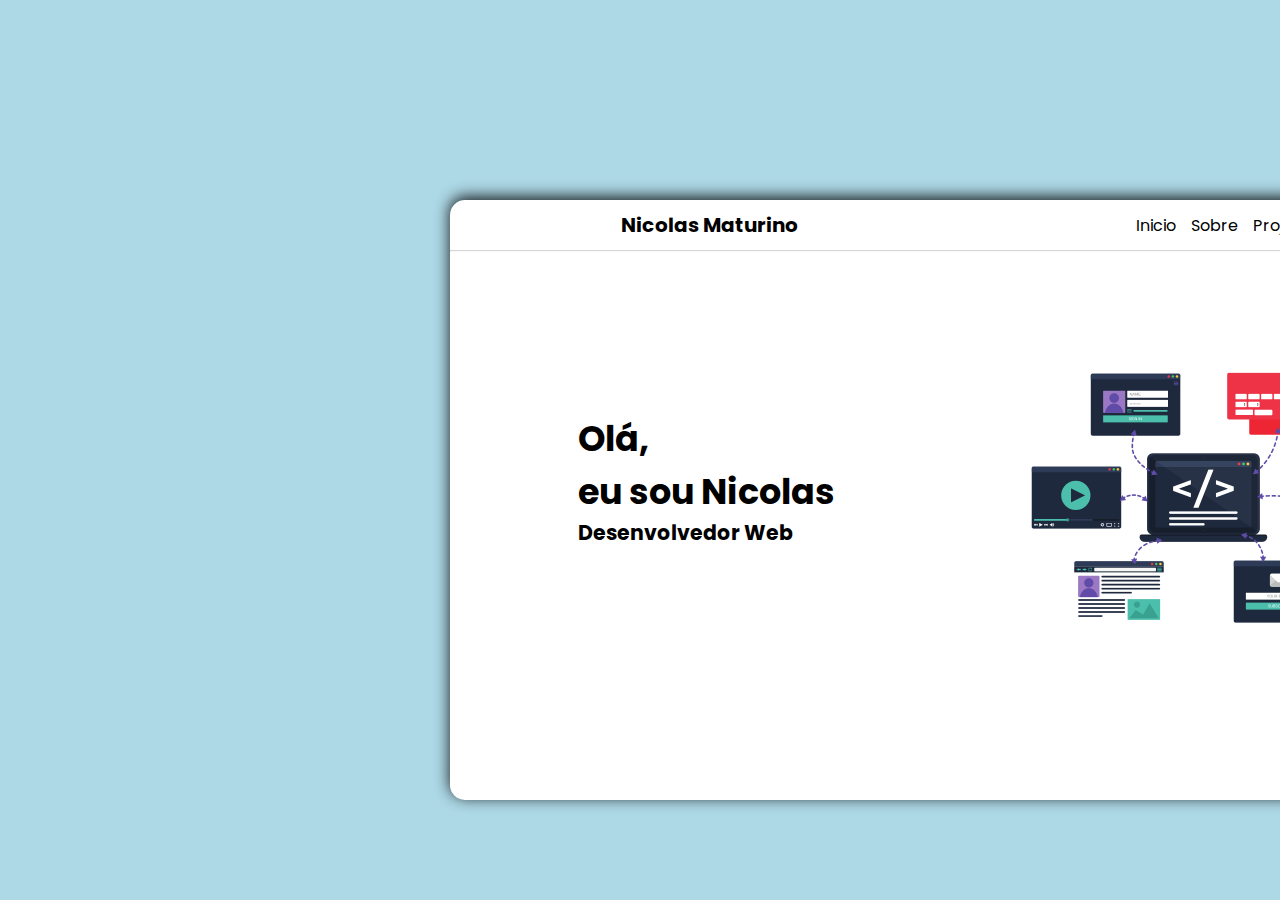
<file: index.html>
<!DOCTYPE html>
<html lang="pt-br">

<head>
    <meta charset="UTF-8">
    <meta http-equiv="X-UA-Compatible" content="IE=edge">
    <meta name="viewport" content="width=device-width, initial-scale=1.0">
    <link rel="stylesheet" href="assets/style.css">
    <title>Portfolio</title>
</head>

<body>
    <div class="container">
        <nav class="navbar">
            <h1 class="logo">Nicolas Maturino</h1>
            <ul>
                <li><a href="index.html">Inicio</a></li>
                <li><a href="Sobre.html">Sobre</a></li>
                <li><a href="Projetos.html">Projetos</a></li>
                <li><a href="Contato.html">Contato</a></li>
            </ul>
        </nav>
        <hr>
        <div class="principal">
            <h1>Olá,<br>eu sou Nicolas</h1>
            <h3>Desenvolvedor Web</h3>
            <img class="fundo-dev" src="img/background.png">
        </div>
    </div>
</body>

</html>
</file>
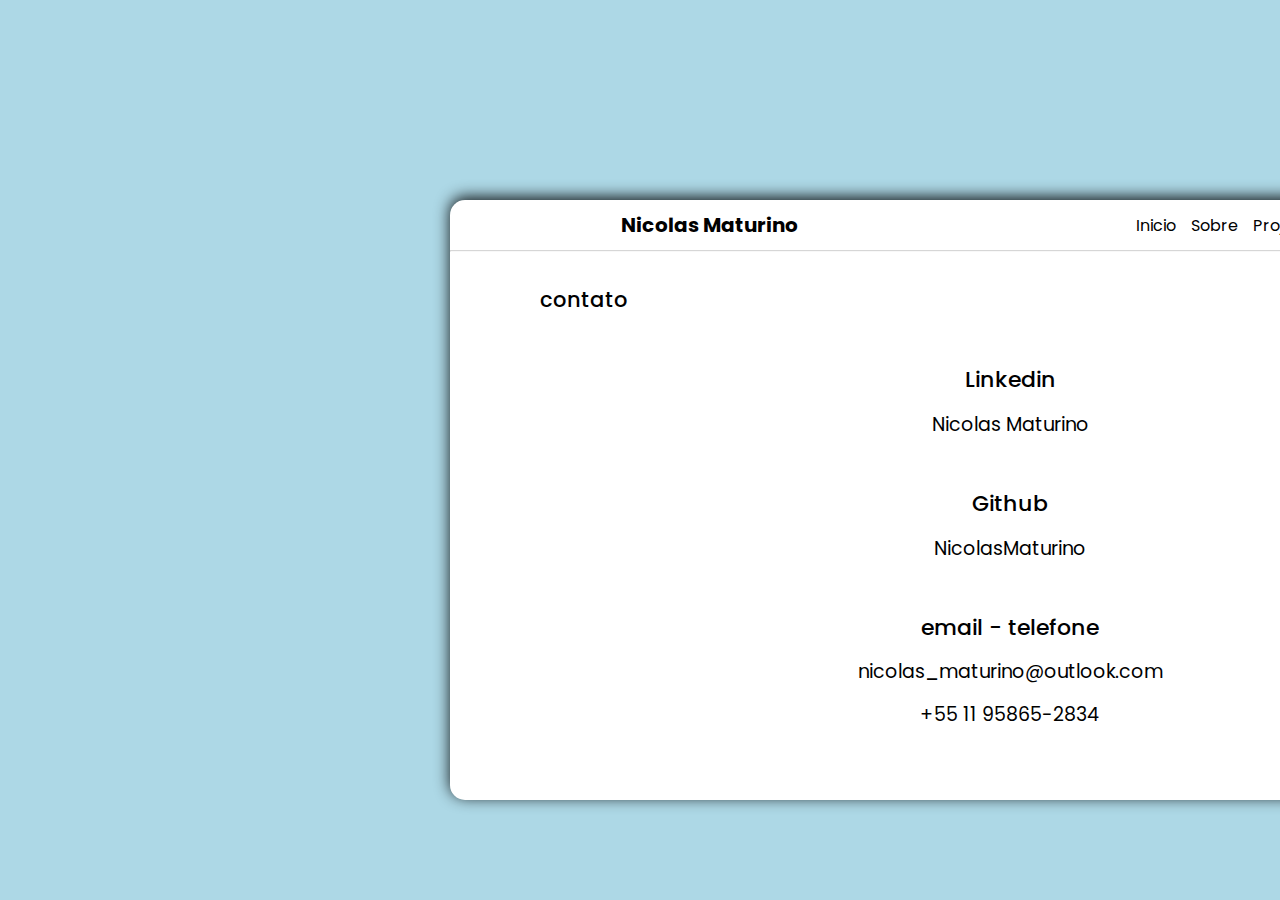
<file: Contato.html>
<!DOCTYPE html>
<html lang="pt-br">

<head>
    <meta charset="UTF-8">
    <meta http-equiv="X-UA-Compatible" content="IE=edge">
    <meta name="viewport" content="width=device-width, initial-scale=1.0">
    <link rel="stylesheet" href="assets/style.css">
    <title>Portfolio</title>
</head>

<body>
    <div class="container">
        <nav class="navbar">
            <h1 class="logo">Nicolas Maturino</h1>
            <ul>
                <li><a href="index.html">Inicio</a></li>
                <li><a href="Sobre.html">Sobre</a></li>
                <li><a href="Projetos.html">Projetos</a></li>
                <li><a href="Contato.html">Contato</a></li>
            </ul>
        </nav>
        <hr>
        <div class="principal-contato">
            <h1 class="titulo-contato">contato</h1>
            <h3 class="nm-linkedin">Linkedin</h3>
            <a class="nome-linha" href="#"><h4>Nicolas Maturino</h4></a>
            <h3 class="nm-linkedin">Github</h3>
            <a class="nome-linha" href="#"><h4>NicolasMaturino</h4></a>
            <h3 class="nm-linkedin">email - telefone</h3>
            <a class="nome-linha" href="#"><h4>nicolas_maturino@outlook.com</h4></a>
            <a class="nome-linha" href="#"><h4>+55 11 95865-2834</h4></a>
        </div>
    </div>
</body>

</html>
</file>
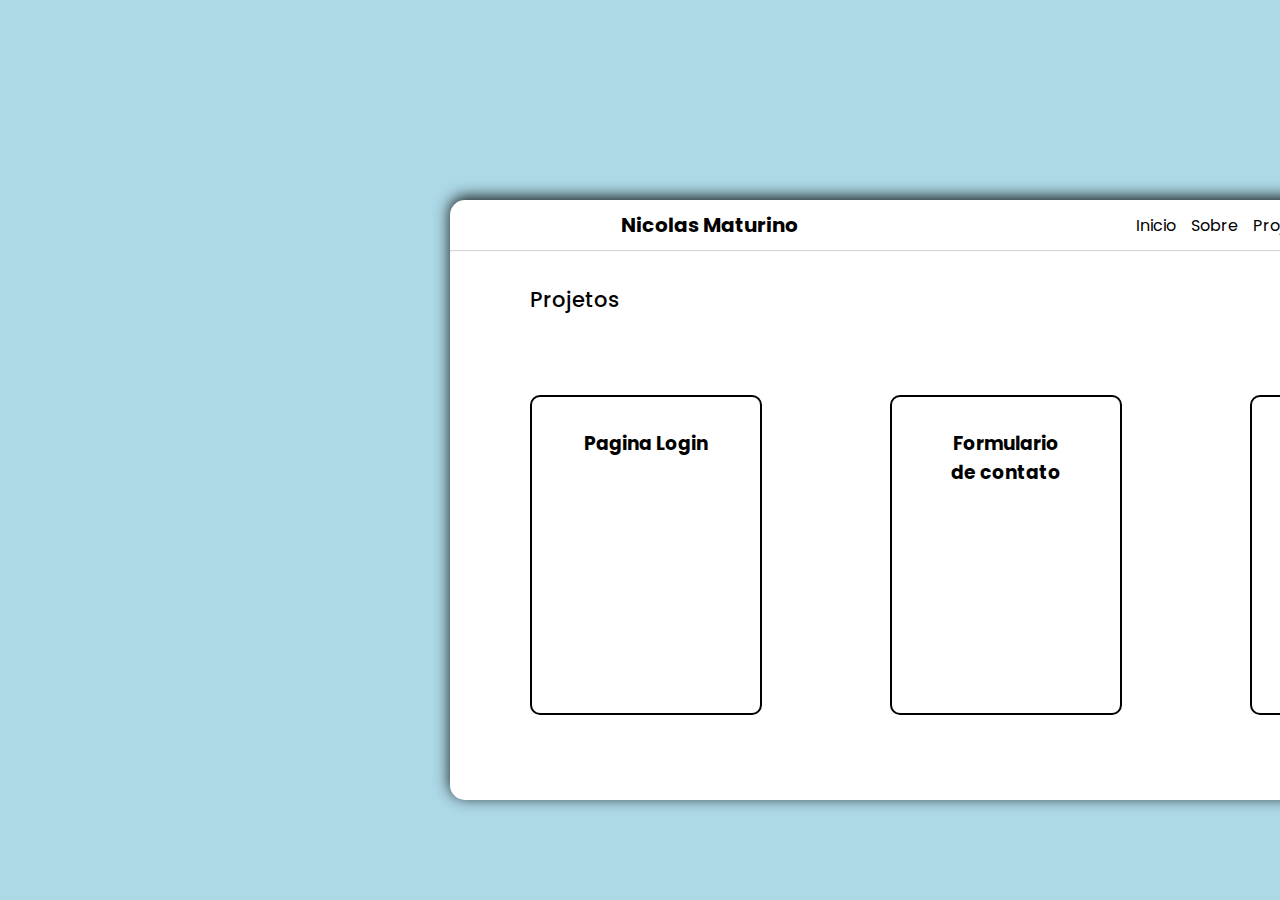
<file: Projetos.html>
<!DOCTYPE html>
<html lang="pt-br">

<head>
    <meta charset="UTF-8">
    <meta http-equiv="X-UA-Compatible" content="IE=edge">
    <meta name="viewport" content="width=device-width, initial-scale=1.0">
    <link rel="stylesheet" href="assets/style.css">
    <title>Portfolio</title>
</head>

<body>
    <div class="container">
        <nav class="navbar">
            <h1 class="logo">Nicolas Maturino</h1>
            <ul>
                <li><a href="index.html">Inicio</a></li>
                <li><a href="Sobre.html">Sobre</a></li>
                <li><a href="Projetos.html">Projetos</a></li>
                <li><a href="Contato.html">Contato</a></li>
            </ul>
        </nav>
        <hr>
        <h1 class="titulo-projetos">Projetos</h1>
        <div class="principal-projetos">
            <div class="card1">
                <h3>Pagina Login</h3>
            </div>
            <div class="card2">
                <h3>Formulario <br> de contato</h3>
            </div>
            <div class="card3">
                <h3><span>Em</span><br> Desenvolvimento</h3>
            </div>
        </div>
    </div>
</body>

</html>
</file>
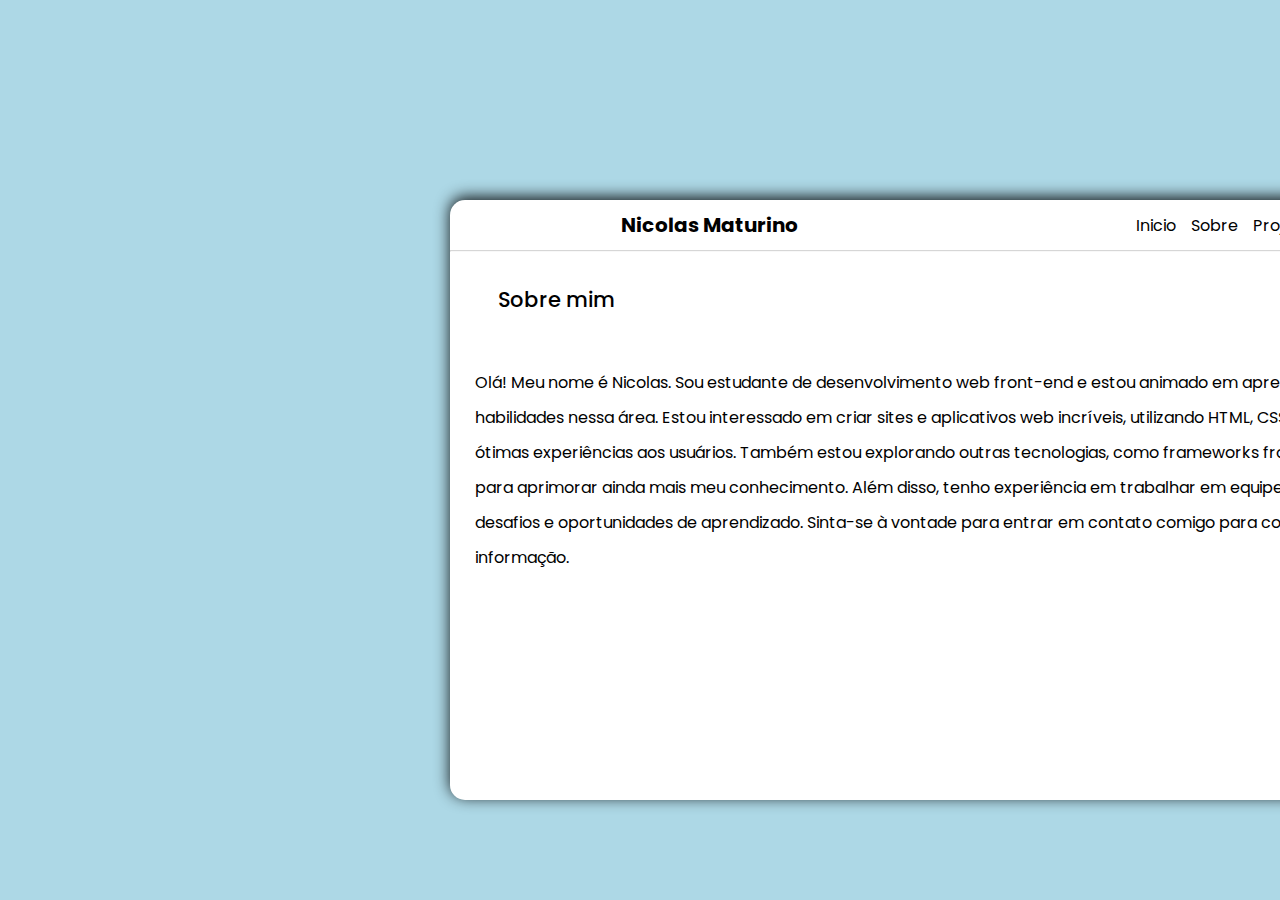
<file: Sobre.html>
<!DOCTYPE html>
<html lang="pt-br">

<head>
    <meta charset="UTF-8">
    <meta http-equiv="X-UA-Compatible" content="IE=edge">
    <meta name="viewport" content="width=device-width, initial-scale=1.0">
    <link rel="stylesheet" href="assets/style.css">
    <title>Portfolio</title>
</head>

<body>
    <div class="container">
        <nav class="navbar">
            <h1 class="logo">Nicolas Maturino</h1>
            <ul>
                <li><a href="index.html">Inicio</a></li>
                <li><a href="Sobre.html">Sobre</a></li>
                <li><a href="Projetos.html">Projetos</a></li>
                <li><a href="Contato.html">Contato</a></li>
            </ul>
        </nav>
        <hr>
        <div class="principal">
            <h1 class="titulo-sobre">Sobre mim</h1>
        </div>
        <p class="p-sobre">Olá! Meu nome é Nicolas. Sou estudante de desenvolvimento web front-end e estou animado em aprender e aprimorar minhas habilidades nessa área.
 
            Estou interessado em criar sites e aplicativos web incríveis, utilizando HTML, CSS e JavaScript para proporcionar ótimas experiências aos usuários.
             
            Também estou explorando outras tecnologias, como frameworks front-end e bibliotecas JavaScript, para aprimorar ainda mais meu conhecimento.
             
            Além disso, tenho experiência em trabalhar em equipe e estou sempre aberto a novos desafios e oportunidades de aprendizado.
             
            Sinta-se à vontade para entrar em contato comigo para colaborações ou qualquer outra informação.
             
    </div>
</body>

</html>
</file>
<file: assets/style.css>
@import url('https://fonts.googleapis.com/css2?family=Poppins:wght@200;300;500&display=swap');

* {
    padding: 0;
    margin: 0;
    box-sizing: border-box;
    font-family: 'Poppins', sans-serif;
}

body {
    background-color: lightblue;
}

.container {
    background: white;
    margin-left: 50vh;
    margin-top: 200px;
    width: 70rem;
    height: 600px;
    border-radius: 15px;
    box-shadow: rgba(0, 0, 0, 0.9) 0px -3px 15px;
}

.navbar {
    display: flex;
    justify-content: space-around;
    padding: 10px;
}

.navbar>ul {
    text-decoration: none;
    list-style: none;
    display: flex;
    align-items: center;
}

li {
    display: inline-block;
    justify-content: space-around;
    transition: 1s;
}

li :hover {
    text-decoration: underline aqua 2.5px;
}

a {
    text-decoration: none;
    list-style: none;
    color: black;
    margin-left: 15px;
    cursor: pointer;
}

.logo {
    color: black;
    font-size: 20px;
}

hr {
    opacity: 40%;
}

.principal {
    margin: 50px;
    margin-top: 70px;
}

.principal {
    margin-left: 8rem;
    margin-top: 10rem;
    font-size: 17.5px;
}

.fundo-dev {
    width: 60rem;
    height: 60%;
    margin-top: -20rem;
    margin-left: -5.5rem;
}

/* AREA DE SOBRE*/

.titulo-sobre {
    font-size: 21px;
    margin-left: -5rem;
    margin-top: -8rem;
    font-weight: 500;
}

.p-sobre {
    margin: 25px;
    line-height: 35px;
}

/* AREA DE PROJETOS*/

.card1 {
    border: 2px solid black;
    width: 14.5rem;
    height: 20rem;
    margin: 5rem;
    text-align: center;
    border-radius: 10px;
}

.principal-projetos :hover {
    box-shadow: rgba(0, 0, 0, 0.9) 0px -2px 10px;
}

.principal-projetos .card1 h3 {
    margin-top: 2rem;
    box-shadow: none;
}

.principal-projetos .card2 h3 {
    margin-top: 2rem;
    box-shadow: none;
}

.principal-projetos .card3 h3 {
    margin-top: 2rem;
    box-shadow: none;
}

.card2 {
    border: 2px solid black;
    width: 14.5rem;
    height: 20rem;
    margin-top: -25rem;
    margin-left: 27.5rem;
    text-align: center;
    border-radius: 10px;
}

.card2 h3 {
    margin-top: 2rem;

}

.card3 {
    border: 2px solid black;
    width: 14.5rem;
    height: 20rem;
    margin-top: -20rem;
    margin-left: 50rem;
    text-align: center;
    border-radius: 10px;
}

.card3 h3 {
    margin-top: 2rem;
}

.titulo-projetos {
    font-size: 21px;
    margin-left: 5rem;
    margin-top: 2rem;
    font-weight: 500;
}

/* AREA DE CONTATO*/

.titulo-contato {
    font-size: 21px;
    margin-left: 5rem;
    margin-top: 2rem;
    font-weight: 500;
}

.principal-contato {
    margin: 0.6rem;
}

.principal-contato h3 {
    text-align: center;
    margin-top: 3rem;
    font-weight: 500;
    font-size: 22px;
}

.principal-contato h4 {
    text-align: center;
    font-weight: 400;
    margin-top: -0.7rem;
    font-size: 19px;
    cursor: pointer;
}


.nome-linha :hover {
    text-decoration: underline aqua 2.5px;
}
</file>
